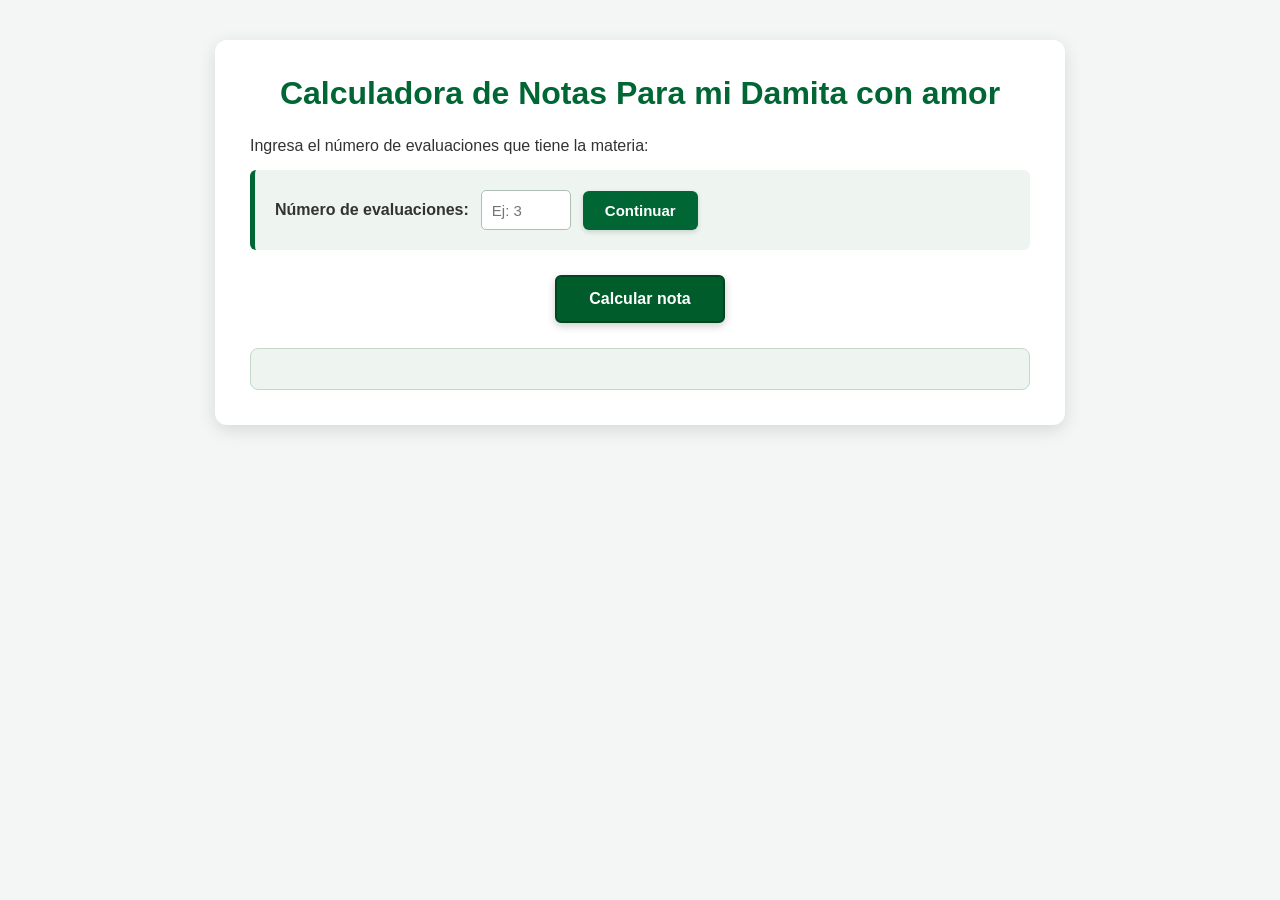
<file: index.html>
<!DOCTYPE html>

<html lang="es">

<head>
    <meta charset="UTF-8">
    <meta name="viewport" content="width=device-width, initial-scale=1.0">
    <title>Calculadora de Notas</title>
    <link rel="stylesheet" href="style.css">
    <link rel="manifest" href="manifest.json">
    <meta name="theme-color" content="#006633">
</head>

<body>


<div class="contenedor">

    <h1>Calculadora de Notas Para mi Damita con amor</h1>

    <p>Ingresa el número de evaluaciones que tiene la materia:</p>

    <div class="configuracion">

        <label for="cantidadEvaluaciones">
            Número de evaluaciones:
        </label>

        <input 
            type="number" 
            id="cantidadEvaluaciones"
            min="1"
            max="20"
            placeholder="Ej: 3"
        >

        <button id="btnContinuar">
            Continuar
        </button>

    </div>

    <!-- Aquí aparecerán las evaluaciones -->
    <div id="evaluaciones"></div>

    <!-- Botón para calcular -->
    <button id="btnCalcular">
        Calcular nota
    </button>

    <!-- Aquí aparecerá el resultado -->
    <div id="resultado"></div>

</div>

<script src="script.js"></script>


</body>

</html>
</file>
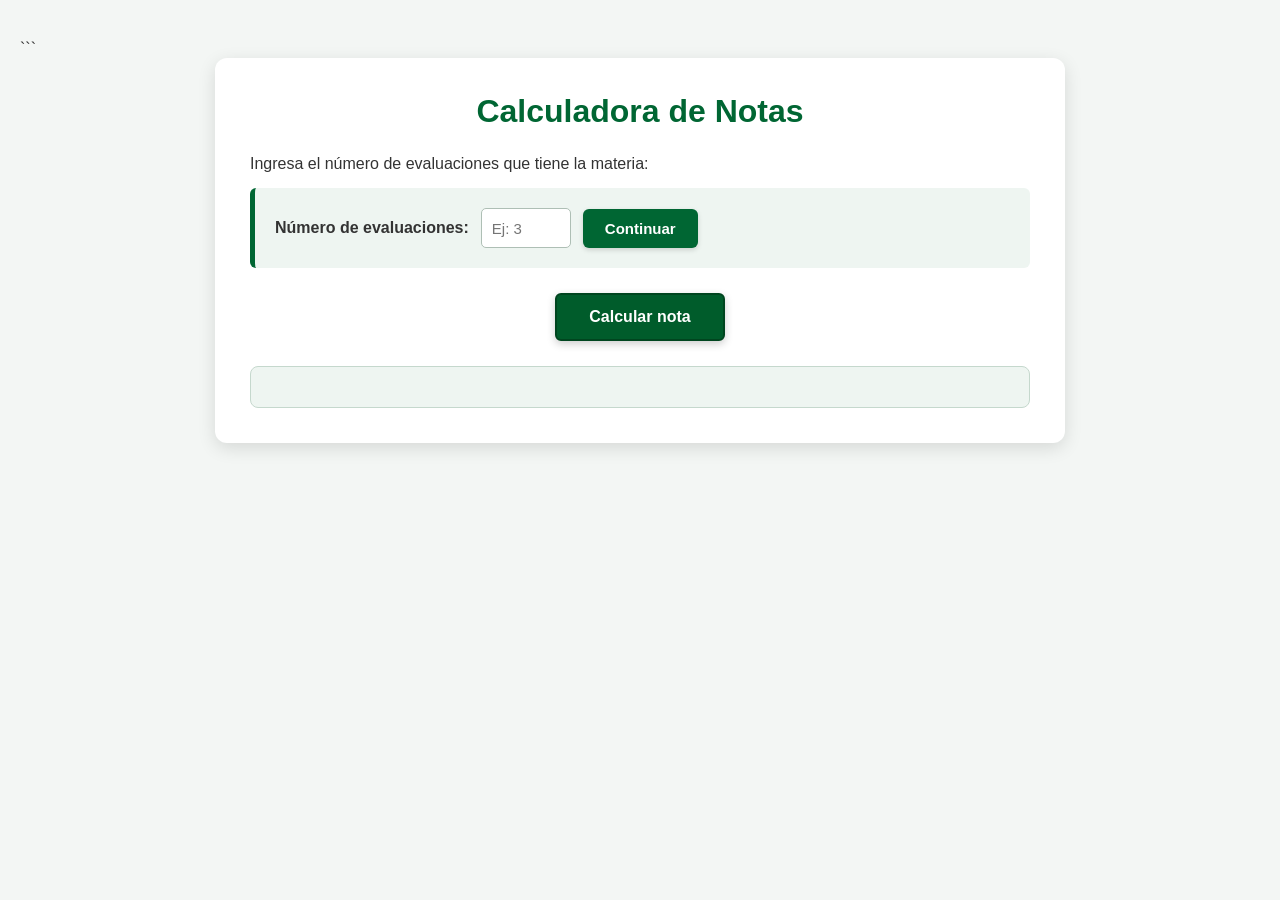
<file: appnotas.html>
<!DOCTYPE html>

<html lang="es">

<head>
    <meta charset="UTF-8">
    <meta name="viewport" content="width=device-width, initial-scale=1.0">
    <title>Calculadora de Notas</title>
    <link rel="stylesheet" href="style.css">
    <link rel="manifest" href="manifest.json">
    <meta name="theme-color" content="#006633">
</head>

<body>

```
<div class="contenedor">

    <h1>Calculadora de Notas</h1>

    <p>Ingresa el número de evaluaciones que tiene la materia:</p>

    <div class="configuracion">

        <label for="cantidadEvaluaciones">
            Número de evaluaciones:
        </label>

        <input 
            type="number" 
            id="cantidadEvaluaciones"
            min="1"
            max="20"
            placeholder="Ej: 3"
        >

        <button id="btnContinuar">
            Continuar
        </button>

    </div>

    <!-- Aquí aparecerán las evaluaciones -->
    <div id="evaluaciones"></div>

    <!-- Botón para calcular -->
    <button id="btnCalcular">
        Calcular nota
    </button>

    <!-- Aquí aparecerá el resultado -->
    <div id="resultado"></div>

</div>

<script src="script.js"></script>


</body>

</html>
</file>
<file: style.css>
/* ==========================================
CONFIGURACIÓN GENERAL
========================================== */

* {
box-sizing: border-box;
margin: 0;
padding: 0;
}

body {
font-family: Arial, Helvetica, sans-serif;
background-color: #f3f6f4;
color: #333333;
min-height: 100vh;
padding: 40px 20px;
}

/* ==========================================
CONTENEDOR PRINCIPAL
========================================== */

.contenedor {
width: 100%;
max-width: 850px;
margin: 0 auto;
padding: 35px;
background-color: #ffffff;
border-radius: 12px;
box-shadow: 0 5px 18px rgba(0, 0, 0, 0.12);
}

/* ==========================================
TÍTULO
========================================== */

h1 {
margin-bottom: 25px;
color: #006633;
text-align: center;
font-size: 32px;
font-weight: 700;
}

p {
margin-bottom: 15px;
}

/* ==========================================
CONFIGURACIÓN INICIAL
========================================== */

.configuracion {
display: flex;
align-items: center;
gap: 12px;


margin-bottom: 25px;
padding: 20px;

background-color: #eef5f1;
border-left: 5px solid #006633;
border-radius: 6px;


}

.configuracion label {
color: #333333;
font-weight: 700;
}

/* ==========================================
CAMPOS DE ENTRADA
========================================== */

input {
height: 40px;
padding: 8px 10px;

background-color: #ffffff;
border: 1px solid #aebfb5;
border-radius: 5px;

color: #333333;
font-size: 15px;
outline: none;

}

input:focus {
border-color: #006633;
box-shadow: 0 0 0 3px rgba(0, 102, 51, 0.15);
}

#cantidadEvaluaciones {
width: 90px;
}

/* ==========================================
EVALUACIONES
========================================== */

#evaluaciones {
margin-top: 20px;
}

#evaluaciones > div {
display: grid;
grid-template-columns: 1fr 120px 120px;
align-items: center;
gap: 15px;

margin-bottom: 10px;
padding: 12px 15px;

background-color: #ffffff;
border: 1px solid #d2ddd7;
border-radius: 7px;

transition: border-color 0.2s, box-shadow 0.2s;

}

#evaluaciones > div:hover {
border-color: #006633;
box-shadow: 0 2px 8px rgba(0, 102, 51, 0.12);
}

#evaluaciones label {
color: #006633;
font-weight: 700;
}

.porcentaje,
.nota {
width: 100%;
text-align: center;
}

/* ==========================================
BOTONES
========================================== */

button {
border: none;
border-radius: 6px;

color: #ffffff;
font-size: 15px;
font-weight: 700;

cursor: pointer;

transition:
    background-color 0.2s,
    transform 0.1s,
    box-shadow 0.2s;

}

button:active {
transform: translateY(1px);
}

/* ==========================================
BOTÓN CONTINUAR
========================================== */

#btnContinuar {
padding: 11px 22px;

background-color: #006633;
color: #ffffff;

box-shadow: 0 2px 5px rgba(0, 0, 0, 0.15);

}

#btnContinuar:hover {
background-color: #004d26;
box-shadow: 0 3px 7px rgba(0, 0, 0, 0.20);
}

/* ==========================================
BOTÓN CALCULAR
========================================== */

#btnCalcular {
display: block;

margin: 25px auto 0;
padding: 13px 32px;

background-color: #005c2b;
color: #ffffff;

border: 2px solid #00451f;

font-size: 16px;
font-weight: 700;

box-shadow: 0 3px 8px rgba(0, 0, 0, 0.20);

}

#btnCalcular:hover {
background-color: #003d1b;
border-color: #002f15;
box-shadow: 0 4px 10px rgba(0, 0, 0, 0.25);
}

/* ==========================================
RESULTADO
========================================== */

#resultado {
margin-top: 25px;
padding: 20px;

background-color: #eef5f1;
border: 1px solid #c5d8cd;
border-radius: 8px;

text-align: center;

}

#resultado h2 {
margin-bottom: 10px;
color: #005c2b;
font-size: 22px;
}

#resultado p {
margin-bottom: 5px;
}

/* ==========================================
ADAPTACIÓN PARA CELULARES
========================================== */

@media (max-width: 650px) {

body {
    padding: 20px 10px;
}

.contenedor {
    padding: 20px;
}

h1 {
    font-size: 26px;
}

.configuracion {
    flex-direction: column;
    align-items: stretch;
}

#cantidadEvaluaciones {
    width: 100%;
}

#btnContinuar {
    width: 100%;
}

#evaluaciones > div {
    grid-template-columns: 1fr;
    gap: 8px;
}

.porcentaje,
.nota {
    width: 100%;
}

#btnCalcular {
    width: 100%;
}

}
</file>
